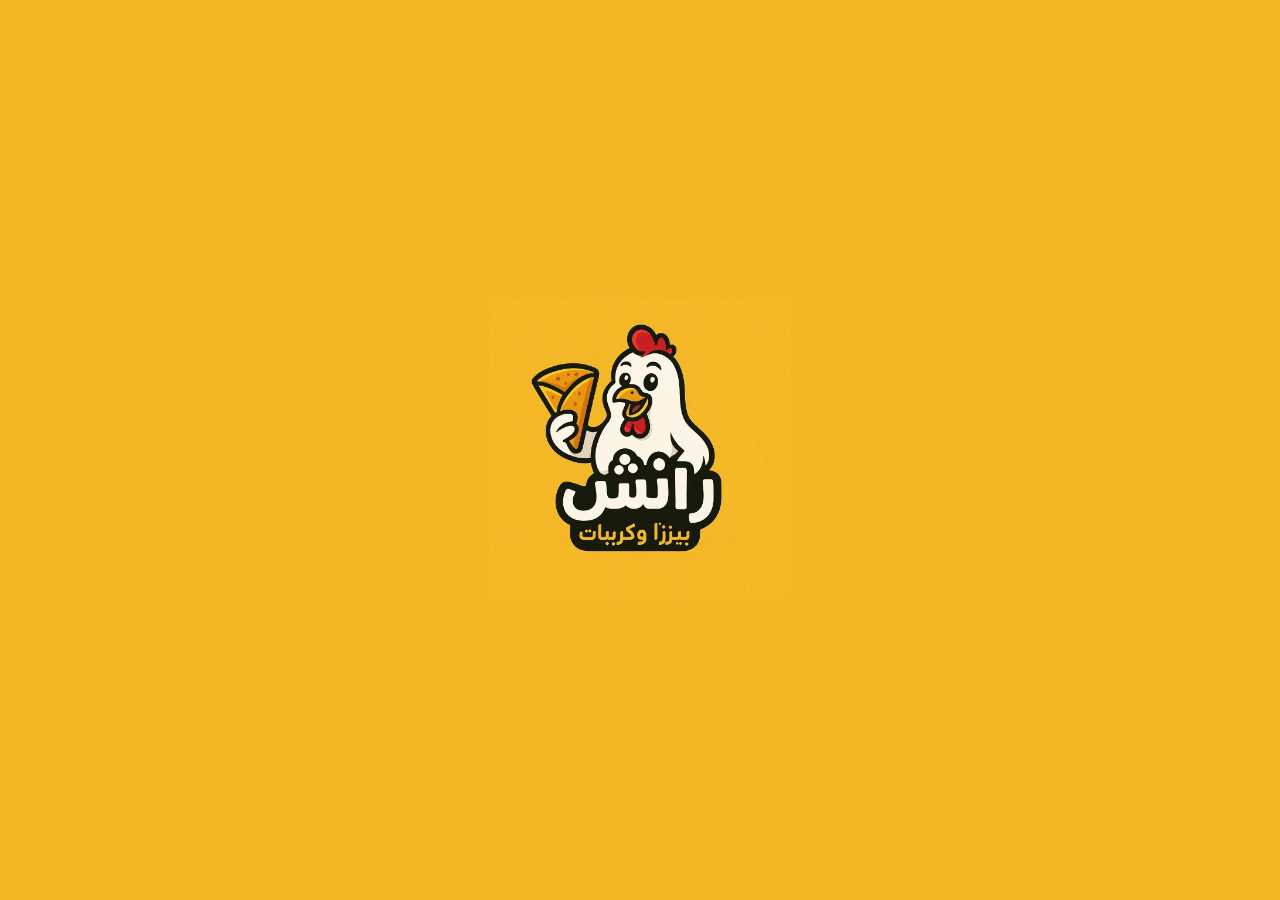
<file: index.html>
<!DOCTYPE html>
<html lang="en">
<head>
   
  <meta charset="UTF-8">
  <meta name="viewport" content="width=device-width, initial-scale=1.0">

  <!-- العنوان اللي بيظهر في جوجل -->
  <title>مطعم رانش | Ranch Restaurant - أفضل كريب وسندوتشات</title>

  <!-- وصف الموقع -->
  <meta name="description" content="مطعم رانش في المنصورة يقدم أفضل كريب وسندوتشات طازجة بأعلى جودة. زورنا الآن واستمتع بأحلى طعم في مصر.">

  <!-- كلمات مفتاحية -->
  <meta name="keywords" content="مطعم رانش, Ranch Restaurant, كريب, سندوتشات, أكل سريع, مطاعم مصر, Ranch food">

  <!-- اسم الموقع -->
  <meta name="author" content="Ranch Restaurant">
<meta name="google-site-verification" content="DojODkCvIVh8Zo5Rm-72K5Ko0MsSOCToGjKz0bbGq5o" />
  <!-- تحسين المشاركة على فيسبوك -->
  <meta property="og:title" content="مطعم رانش | Ranch Restaurant">
  <meta property="og:description" content="أفضل كريب وسندوتشات في مطعم رانش">
  <meta property="og:type" content="website">
 <link rel="shortcut icon" href="src/imgs/ranchremovebackground.png" type="image/x-icon">
  <link rel="stylesheet" href="css/style.css">
</head>
<body>
     <header class="looding">
<img src="src/imgs/logoranch.jpeg" alt="LOODING" class="looding-img">
    </header>
    <script src="js/script.js"></script>
</body>
</html>
</file>
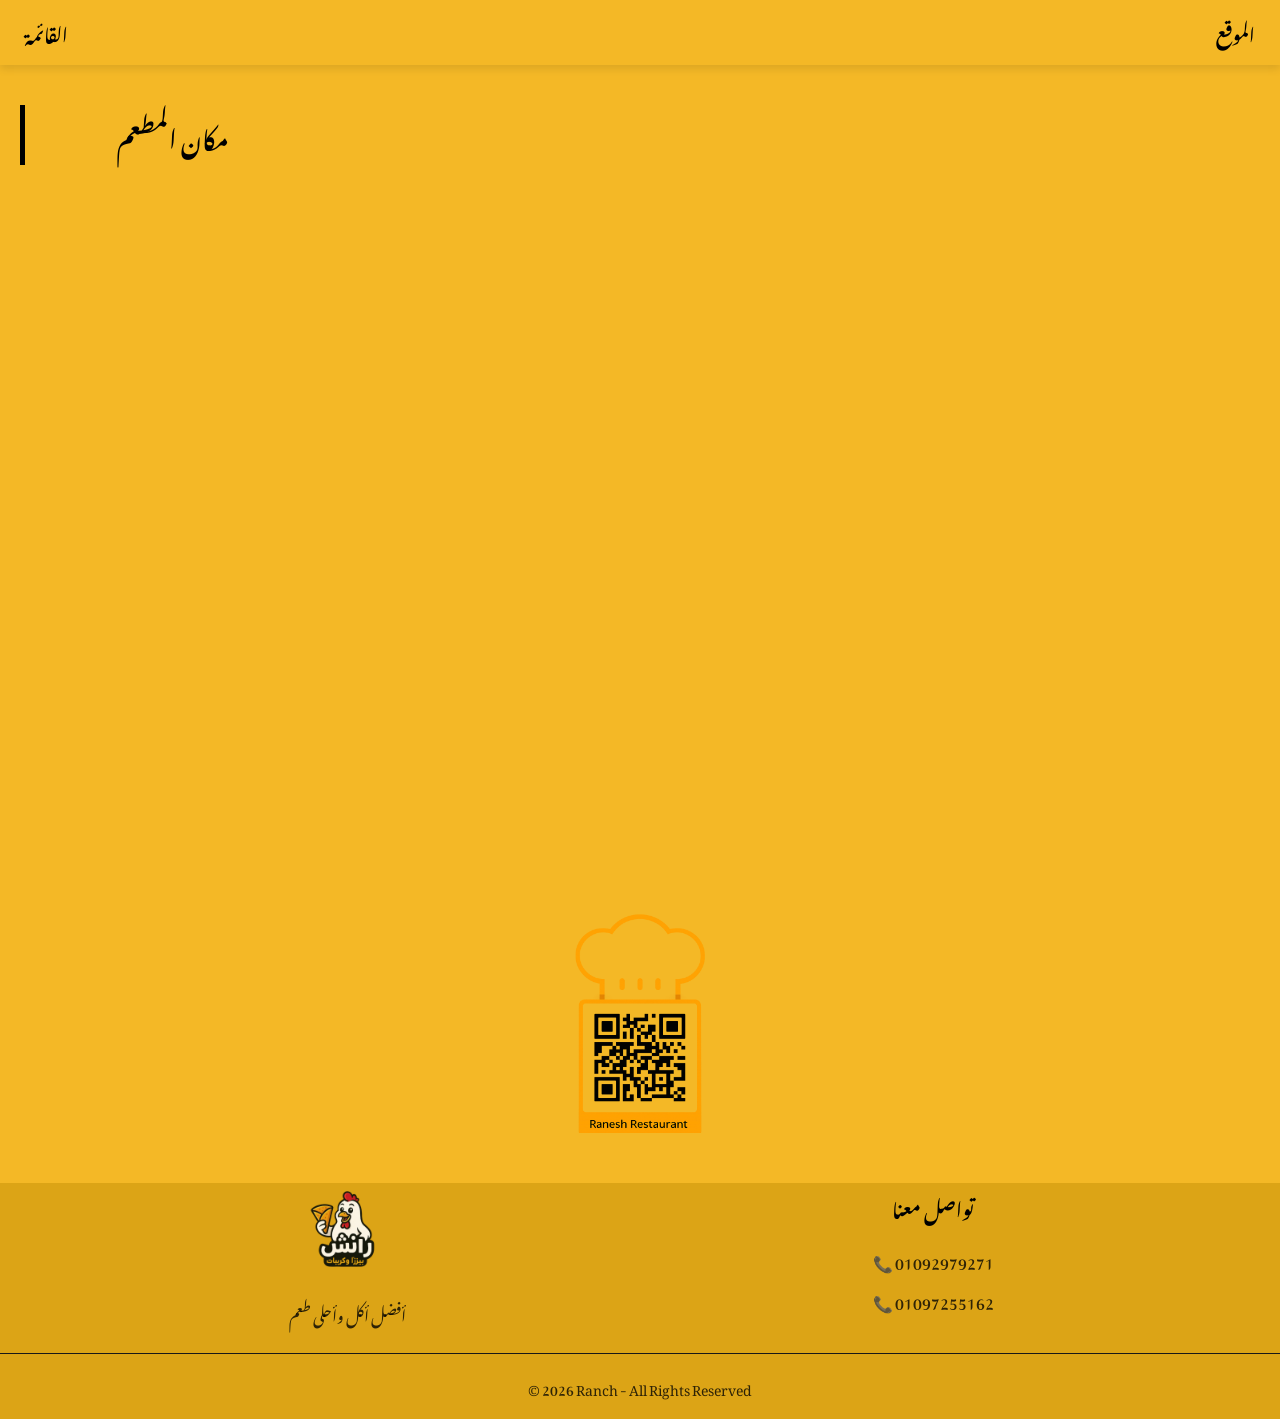
<file: location.html>
<!doctype html>
<html lang="en">
 <head>
   
  <meta charset="UTF-8">
  <meta name="viewport" content="width=device-width, initial-scale=1.0">

  <!-- العنوان اللي بيظهر في جوجل -->
  <title>مطعم رانش | Ranch Restaurant - أفضل كريب وسندوتشات</title>

  <!-- وصف الموقع -->
  <meta name="description" content="مطعم رانش في المنصورة يقدم أفضل كريب وسندوتشات طازجة بأعلى جودة. زورنا الآن واستمتع بأحلى طعم في مصر.">

  <!-- كلمات مفتاحية -->
  <meta name="keywords" content="مطعم رانش, Ranch Restaurant, كريب, سندوتشات, أكل سريع, مطاعم مصر, Ranch food">

  <!-- اسم الموقع -->
  <meta name="author" content="Ranch Restaurant">
<meta name="google-site-verification" content="DojODkCvIVh8Zo5Rm-72K5Ko0MsSOCToGjKz0bbGq5o" />
  <!-- تحسين المشاركة على فيسبوك -->
  <meta property="og:title" content="مطعم رانش | Ranch Restaurant">
  <meta property="og:description" content="أفضل كريب وسندوتشات في مطعم رانش">
  <meta property="og:type" content="website">
 <link rel="shortcut icon" href="src/imgs/ranchremovebackground.png" type="image/x-icon">
  <link rel="stylesheet" href="css/style.css">
</head>
  <body>
    <header class="restrunt-header">
      <div>
        <ul class="nav-bar">
          <li><a href="menu.html">القائمة</a></li>
          <li><a href="location.html">الموقع</a></li>
        </ul>
      </div>
      <div class="location">
        <h1>مكان المطعم</h1>
        <div class="map-container">
          <iframe
            src="https://www.google.com/maps/embed?pb=!1m14!1m12!1m3!1d266.22620233732516!2d31.483980863117537!3d31.177289267606874!2m3!1f0!2f0!3f0!3m2!1i1024!2i768!4f13.1!5e0!3m2!1sen!2seg!4v1774558536967!5m2!1sen!2seg"
            allowfullscreen=""
            loading="lazy"
          ></iframe>
        </div>
        <div class="qr">
          <a href="https://qrco.de/bggxMG"
            ><img src="src/imgs/qr.png" alt="QR Code"
          /></a>
        </div>
      </div>
      <footer class="footer">
        <div class="footer-container">
          <!-- 🏪 اسم المطعم -->
          <div class="footer-section">
            <img src="src/imgs/ranchremovebackground.png" alt="Ranch" />
            <p>أفضل أكل وأحلى طعم</p>
          </div>

          <!-- 📍 لينكات -->

          <!-- 📞 تواصل -->
          <div class="footer-section">
            <h3>تواصل معنا</h3>
            <p>📞 01092979271</p>
            <p>📞 01097255162</p>
          </div>
        </div>

        <!-- 🔻 تحت -->
        <div class="footer-bottom">
          <p>© 2026 Ranch - All Rights Reserved</p>
        </div>
      </footer>
    </header>
  </body>
</html>
</file>
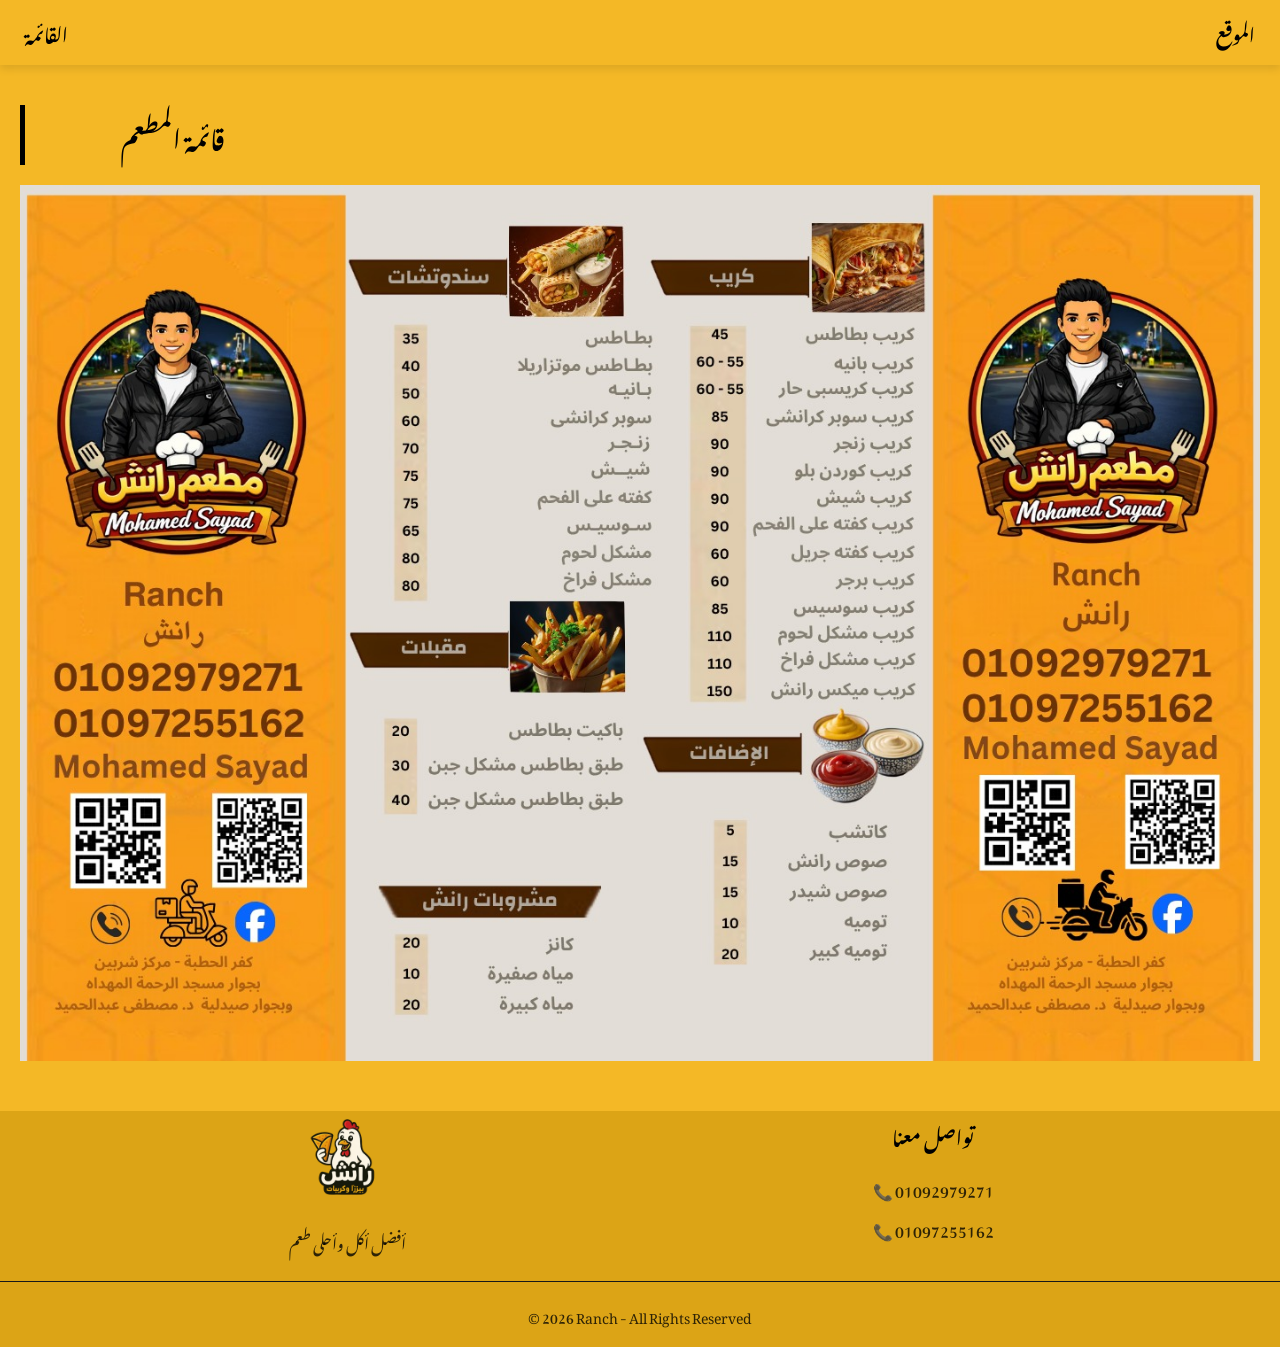
<file: menu.html>
<!doctype html>
<html lang="en">
<head>
   
  <meta charset="UTF-8">
  <meta name="viewport" content="width=device-width, initial-scale=1.0">

  <!-- العنوان اللي بيظهر في جوجل -->
  <title>مطعم رانش | Ranch Restaurant - أفضل كريب وسندوتشات</title>

  <!-- وصف الموقع -->
  <meta name="description" content="مطعم رانش في المنصورة يقدم أفضل كريب وسندوتشات طازجة بأعلى جودة. زورنا الآن واستمتع بأحلى طعم في مصر.">

  <!-- كلمات مفتاحية -->
  <meta name="keywords" content="مطعم رانش, Ranch Restaurant, كريب, سندوتشات, أكل سريع, مطاعم مصر, Ranch food">

  <!-- اسم الموقع -->
  <meta name="author" content="Ranch Restaurant">
<meta name="google-site-verification" content="DojODkCvIVh8Zo5Rm-72K5Ko0MsSOCToGjKz0bbGq5o" />
  <!-- تحسين المشاركة على فيسبوك -->
  <meta property="og:title" content="مطعم رانش | Ranch Restaurant">
  <meta property="og:description" content="أفضل كريب وسندوتشات في مطعم رانش">
  <meta property="og:type" content="website">
 <link rel="shortcut icon" href="src/imgs/ranchremovebackground.png" type="image/x-icon">
  <link rel="stylesheet" href="css/style.css">
</head>
  <body>
    <header class="restrunt-header">
      <div>
        <ul class="nav-bar">
          <li><a href="menu.html">القائمة</a></li>
          <li><a href="location.html">الموقع</a></li>
        </ul>
      </div>
      <div class="imgs-menu">
        <h1>قائمة المطعم</h1>
        <img src="src/imgs/menunewone.jpeg" alt="Menuranch" />
      </div>
      <footer class="footer">
        <div class="footer-container">
          <!-- 🏪 اسم المطعم -->
          <div class="footer-section">
            <img src="src/imgs/ranchremovebackground.png" alt="Ranch" />
            <p>أفضل أكل وأحلى طعم</p>
          </div>

          <!-- 📍 لينكات -->

          <!-- 📞 تواصل -->
          <div class="footer-section">
            <h3>تواصل معنا</h3>
            <p>📞 01092979271</p>
            <p>📞 01097255162</p>
          </div>
        </div>

        <!-- 🔻 تحت -->
        <div class="footer-bottom">
          <p>© 2026 Ranch - All Rights Reserved</p>
        </div>
      </footer>
    </header>
  </body>
</html>
</file>
<file: css/style.css>
@import url("https://fonts.googleapis.com/css2?family=Alexandria:wght@100..900&family=Amiri+Quran&family=Bricolage+Grotesque:opsz,wght@12..96,200..800&family=Caveat:wght@400..700&family=Federant&family=Josefin+Sans:ital,wght@0,100..700;1,100..700&family=Kalam:wght@300;400;700&family=Momo+Signature&family=Mulish:ital,wght@0,1000;1,1000&family=Noto+Nastaliq+Urdu:wght@400..700&family=Noto+Sans+Arabic:wght@100..900&family=Playwrite+NZ+Basic:wght@100..400&family=Poppins:ital,wght@0,100;0,200;0,300;0,400;0,500;0,600;0,700;0,800;0,900;1,100;1,200;1,300;1,400;1,500;1,600;1,700;1,800;1,900&family=Rakkas&family=Zain:ital,wght@0,200;0,300;0,400;0,700;0,800;0,900;1,300;1,400&display=swap");
* {
  margin: 0;
  padding: 0;
  box-sizing: border-box;
  font-family: "Noto Nastaliq Urdu", serif;
}

body {
  width: 100%;
  min-height: 100vh;
  display: grid;
}

/* loading */
.looding {
  width: 100%;
  height: auto;
  background-color: #f4b826;
  display: flex;
  justify-content: center;
  align-items: center;
}

.looding-img {
  width: 300px;
  max-width: 80%;
  height: auto;
  object-fit: cover;
  animation: landing 1.5s ease-in infinite;
}

/* animation */
@keyframes landing {
  0%,
  100% {
    opacity: 1;
  }
  50% {
    opacity: 0.1;
  }
}

/* header */
.restrunt-header {
  width: 100%;
  background-color: #f4b826;
  display: flex;
  flex-direction: column;
justify-content:space-between;
  gap: 20px;
}

/* navbar */
.nav-bar {
  width: 100%;
  list-style: none;
  display: flex;
  justify-content: space-between;
  align-items: center;
  gap: 10px;
  box-shadow: 0 4px 8px rgba(0, 0, 0, 0.1);
  padding: 10px;
  flex-wrap: wrap;
}

.nav-bar li a {
  text-decoration: none;
  color: black;
  font-size: 18px;
  font-weight: bold;
  font-family: "Noto Nastaliq Urdu", serif;
  padding: 10px 15px;
  border-radius: 20px;
  transition: 0.3s;
}

.nav-bar li a:hover {
  color: white;
}

/* images */
.imgs-menu {
  padding: 20px;
  text-align: center;
}
.imgs-menu h1 {
  max-width: 300px;
  border-left: 5px solid #000000;
  font-size: 24px;
  margin-bottom: 20px;
}
.imgs-menu img {
  width: 100%;
  height: auto;
  object-fit: cover;
}

/* location */
.location {
  width: 100%;
  padding: 20px;
  text-align: center;
}
.location h1 {
  max-width: 300px;
  border-left: 5px solid #000000;
  font-size: 24px;
  margin-bottom: 20px;
}
.map-container {
  width: 100%;
  max-width: 1000px;
  margin: auto;
  position: relative;
  margin-top: 25px;
  padding-bottom: 56.25%; /* 16:9 */
  height: 0;
  overflow: hidden;
  border-radius: 15px;
}

.map-container iframe {
  position: absolute;
  top: 0;
  left: 0;
  width: 100%;
  height: 100%;
  border: 0;
}
.qr {
  width: 100%;
}
.qr img {
  max-width: 150px;
  margin: auto;
  margin-top: 20px;
}
/* ===================== */
/* 📱 Mobile */
@media (max-width: 768px) {
  .nav-bar {
    flex-direction: column;
    gap: 5px;
  }

  .nav-bar li a {
    width: 100%;
    text-align: center;
  }

  .looding-img {
    width: 200px;
  }
}

/* 📲 Small Mobile */
@media (max-width: 480px) {
  .nav-bar li a {
    font-size: 16px;
    padding: 8px;
  }

  .looding-img {
    width: 150px;
  }
.imgs-menu h1 {
    max-width: 200px;
    border-left: 5px solid #000000;
    font-size: 20px;
    padding-bottom: 5px;
  }
  .location h1 {
    max-width: 200px;
    border-left: 5px solid #000000;
    font-size: 20px;
    padding-bottom: 5px;
  }
}
.footer {
  background-color: #be890371;
  color: #000000;
  /* padding-top: 30px; */
  /* margin-top: 40px; */
}

.footer-container {
  text-align: center;
  width: 90%;
  margin: auto;
  display: flex;
  justify-content: center;
  flex-wrap: wrap;
  gap: 20px;
}

.footer-section {
  flex: 1 1 250px;
}
.footer-section img {
  max-width: 100px;
  height: auto;
}
.footer-section h2,
.footer-section h3 {
  margin-bottom: 10px;
}

.footer-section p,
.footer-section a {
  font-size: 16px;
  color: #030303cc;
  text-decoration: none;
}

.footer-section a:hover {
  color: #f4b826;
}

.footer-section ul {
  list-style: none;
}

.footer-section ul li {
  margin-bottom: 8px;
}

/* bottom */
.footer-bottom {
  text-align: center;
  padding: 15px;
  border-top: 1px solid #181818;
  margin-top: 20px;
  font-size: 14px;
  color: #030303cc;
}
/* ===================== */
/* ✨ Smooth transitions عامة */
* {
  transition: all 0.3s ease-in-out;
}

/* ===================== */
/* 🔥 Navbar Animation */
.nav-bar li a {
  position: relative;
  overflow: hidden;
}

.nav-bar li a::after {
  content: "";
  position: absolute;
  bottom: 0;
  left: 0;
  width: 0%;
  height: 2px;
  background-color: black;
  transition: 0.4s;
}

.nav-bar li a:hover::after {
  width: 100%;
}

/* ===================== */
/* 🚀 Header Animation */
.restrunt-header {
  animation: fadeDown 1s ease forwards;
}

@keyframes fadeDown {
  from {
    opacity: 0;
    transform: translateY(-40px);
  }
  to {
    opacity: 1;
    transform: translateY(0);
  }
}

/* ===================== */
/* 🖼️ Images Animation */
.imgs-menu img {
  transition: transform 0.5s ease, filter 0.5s ease;
}

.imgs-menu img:hover {
  transform: scale(1.05);
  filter: brightness(1.1);
}

/* ===================== */
/* 📍 Location Animation */
.location {
  animation: fadeUp 1.2s ease;
}

@keyframes fadeUp {
  from {
    opacity: 0;
    transform: translateY(40px);
  }
  to {
    opacity: 1;
    transform: translateY(0);
  }
}

/* ===================== */
/* 🗺️ Map Hover Effect */
.map-container {
  transition: transform 0.4s ease;
}

.map-container:hover {
  transform: scale(1.02);
}

/* ===================== */
/* 🔳 QR Animation */
.qr img {
  transition: transform 0.4s ease;
}

.qr img:hover {
  transform: rotate(5deg) scale(1.1);
}



/* ===================== */
/* ✨ Loading pulse أقوى */
.looding-img {
  animation: pulse 1.5s infinite;
}

@keyframes pulse {
  0% {
    opacity: 1;
    transform: scale(1);
  }
  50% {
    opacity: 0.3;
    transform: scale(1.1);
  }
  100% {
    opacity: 1;
    transform: scale(1);
  }
}
</file>
